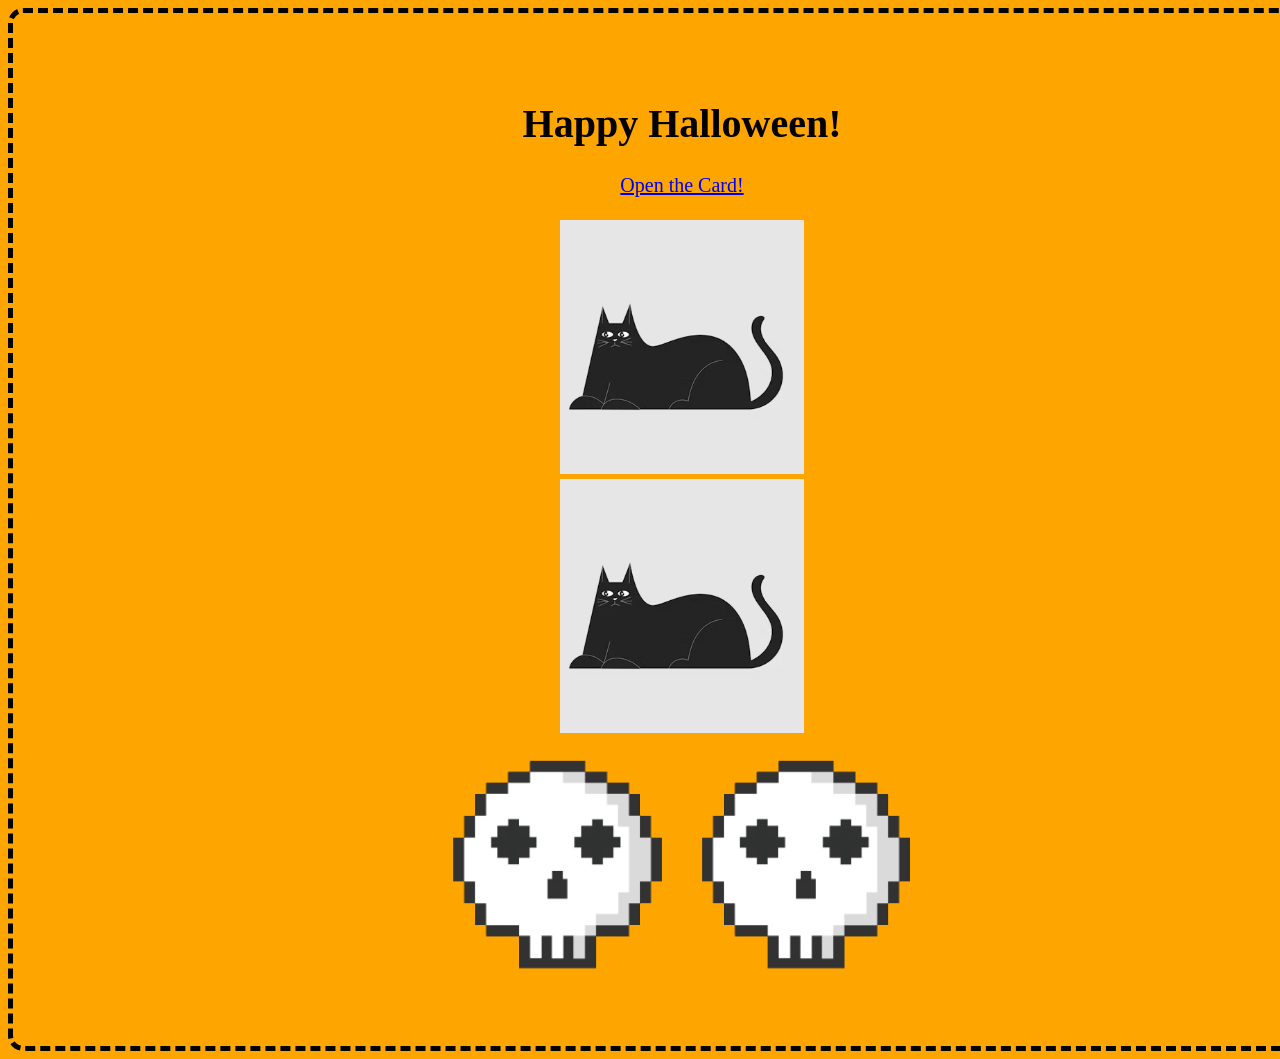
<file: index.html>
<!DOCTYPE html>
<html><head>
    <link rel="stylesheet" href="style.css">
    <title>Halloween.card</title>
    </head>
    <body style="background-color: orange">
    <div class="cardformatting">
        <p><h1>Happy Halloween!</h1></p></body>
        <a href="inside.html">Open the Card!</a><br><br>
        <div class="catpic">
            <img src="catpic.jpg" width=20%>
            </div><div class="catpic2">
            <img src="catpic.jpg" width=20%>
        </div>
        <div class="skeleton">
            <img src="SkeletonGif" width=20%>
            <img src="SkeletonGif" width=20%>
        </div>
    </div>
</html>
</file>
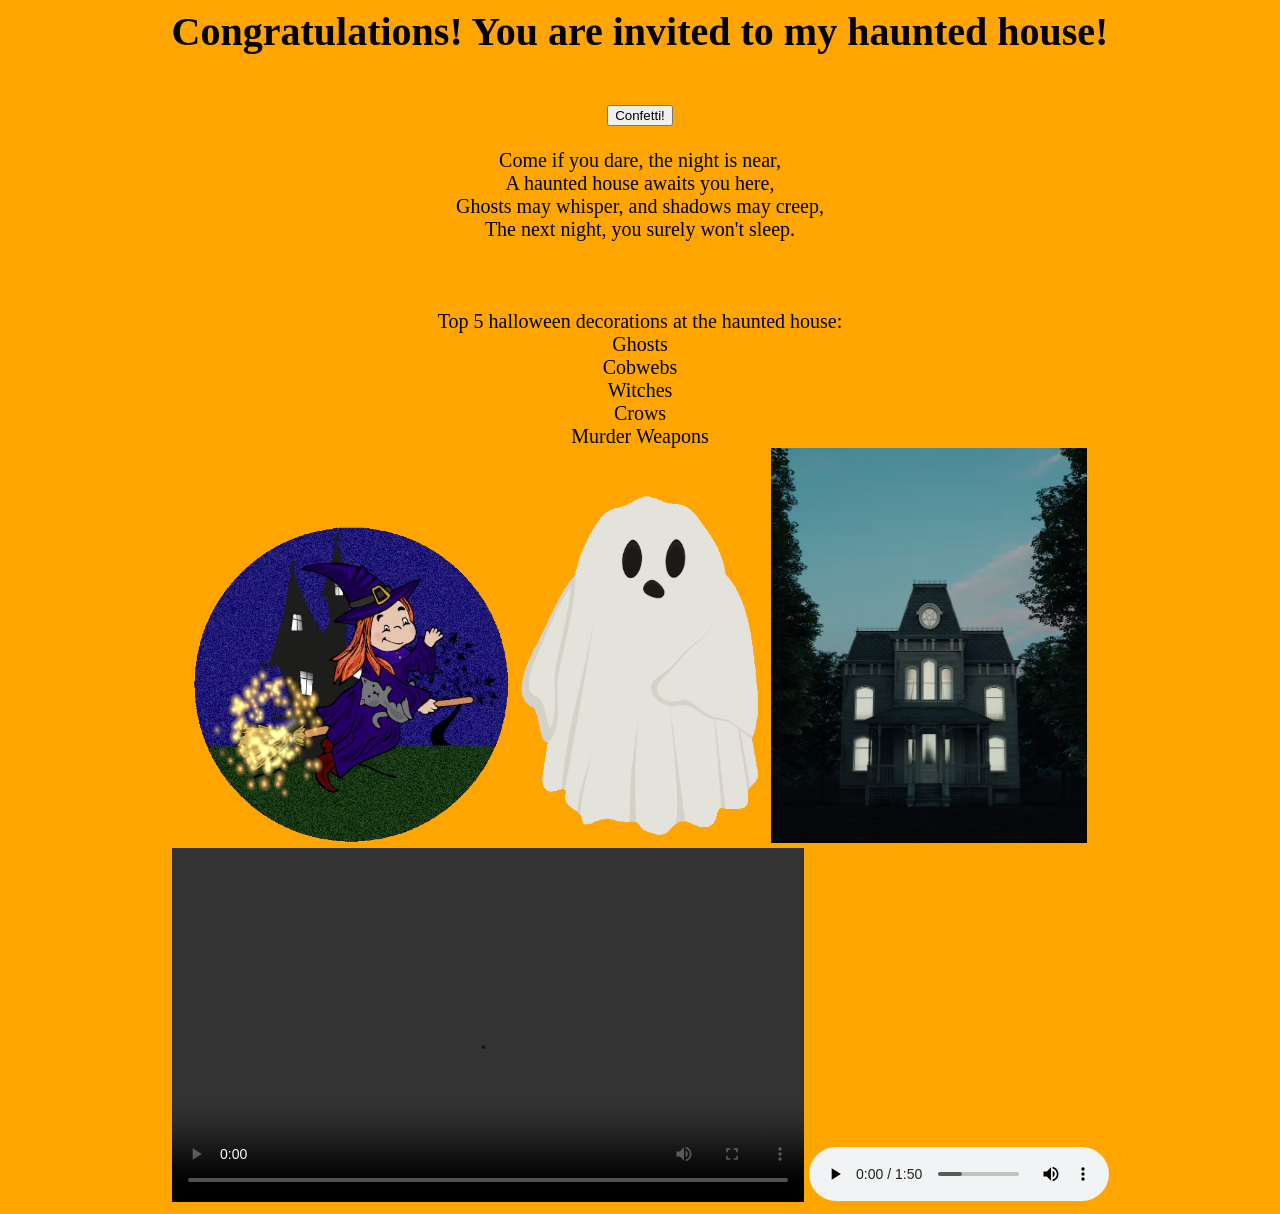
<file: inside.html>
<html>
    <head>
    <title>Inside of Card</title>
        <link rel="stylesheet" href="style.css">
        </head>
    <script>
        alert("Were you jump scared by this pop-up? That's just a small preview of the house.");
    </script>
    <body style="background-color: orange">
        <div class="heading">
    <h1>Congratulations! You are invited to my haunted house!</h1><br></div>
        <button onclick="document.getElementById('gif').style.display='block'">Confetti!</button>
        <img id="gif" src="ConfettiGif" style="display:none; width:300px;"><br><br>
        <div class="text">
    Come if you dare, the night is near,<br>
    A haunted house awaits you here,<br>
    Ghosts may whisper, and shadows may creep,<br>
    The next night, you surely won't sleep.<br><br><br><br>
        Top 5 halloween decorations at the haunted house:<br>
      Ghosts<br>
      Cobwebs<br>
      Witches<br>
      Crows<br>
      Murder Weapons<br>
            </div>
        <img src="WitchGif" width=25%>
        <img src="GhostGif" width=20%>
        <img src="housepic.jpg" width=25%>
        <video width=50% height=40% controls>
            <source src="ghostvid.mp4">
            </video>
        <audio controls loop>
            <source src="halloweenmusic.mp3" type="audio/mpeg"</audio>
    </body>
</html>
</file>
<file: style.css>
body{
    font-size:20px;
    font-style:san-serif;
    text-align: center;
    justify-content:center;
    align-items:center;
    background-color: #222222;
}

.catpic{
    align-items:center;
    justify-content:center;
}

.catpic2{
    justify-content:center;
    align-items:center;
}

.skeleton{
    align-items:center;
    justify-content:center;
}
.cardformatting{
    width: 1218px;
    padding: 60px;
    border: 5px dashed black;
    border-radius:15px;
    text-align: center;
    place-items:center;
}
.heading{
    font-family:Comic Sans MS, cursive;
}
.text{
    font-family:Cinzel, serif;
}
</file>
